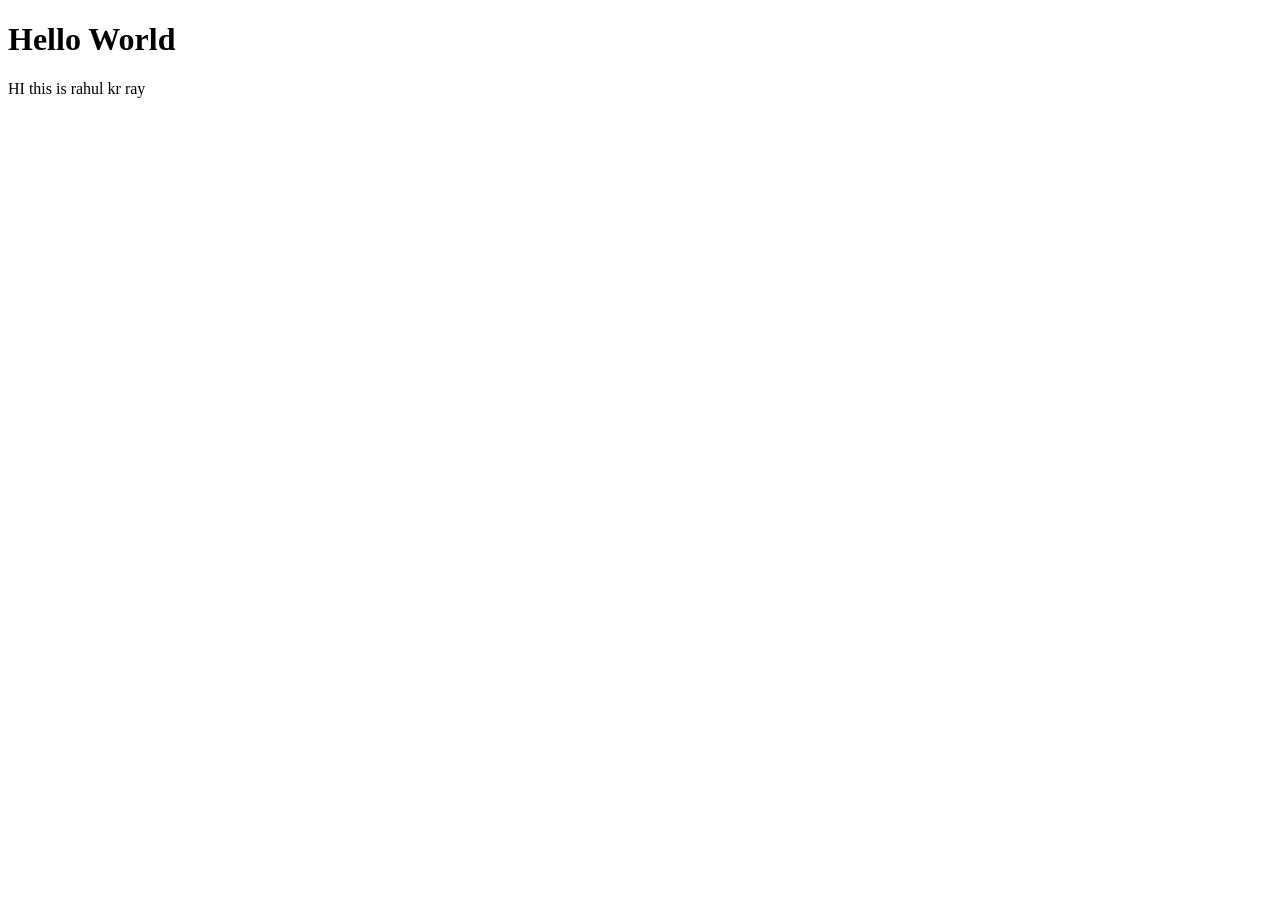
<file: Day 1/index.html>
<!DOCTYPE html>
<html lang="en">
<head>
    <meta charset="UTF-8">
    <meta name="viewport" content="width=device-width, initial-scale=1.0">
    <title>Document</title>
</head>
<body>
    <H1>Hello World </H1> 
    <p>HI this is rahul kr ray </p>
</body>
</html>
</file>
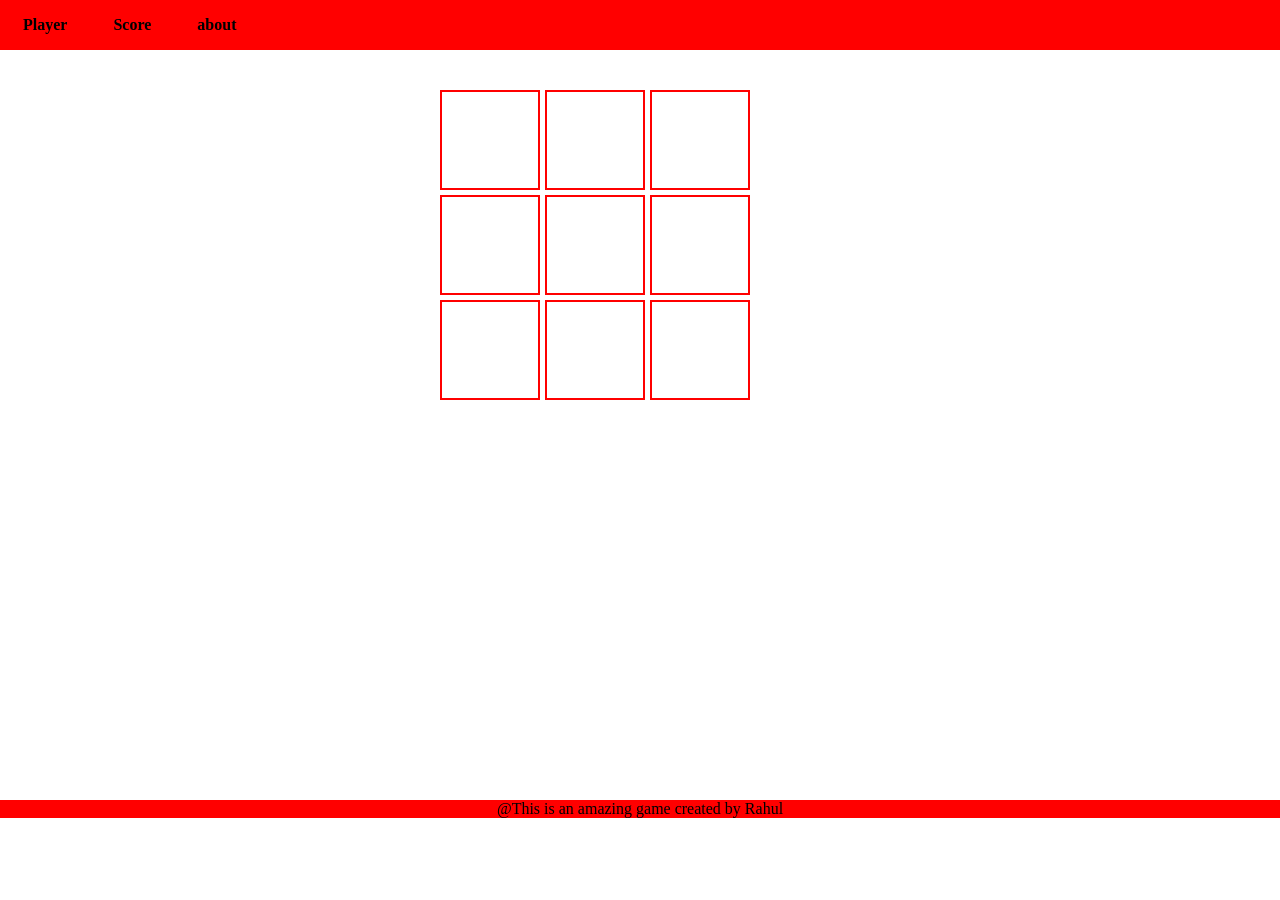
<file: TicTacToeGame/index.html>
<!DOCTYPE html>
<html lang="en">

<head>
    <meta charset="UTF-8">
    <meta name="viewport" content="width=device-width, initial-scale=1.0">
    <title>tic tac toe</title>
    <link rel="stylesheet" href="style.css">
</head>

<body>
    <header>
        <nav>
            <ul>
                <li><b>Player</b></li>
                <li><b>Score</b></li>
                <li><b>about</b></li>
            </ul>
        </nav>
    </header>
    <div class="container">
       <div class="box"></div>
       <div class="box"></div>
       <div class="box"></div>

       <div class="box"></div>
       <div class="box"></div>
       <div class="box"></div>

       <div class="box"></div>
       <div class="box"></div>
       <div class="box"></div>
       


    </div>
    <footer>@This is an amazing game created by Rahul</footer>
</body>
</html>
<script src="brain.js"></script>
</file>
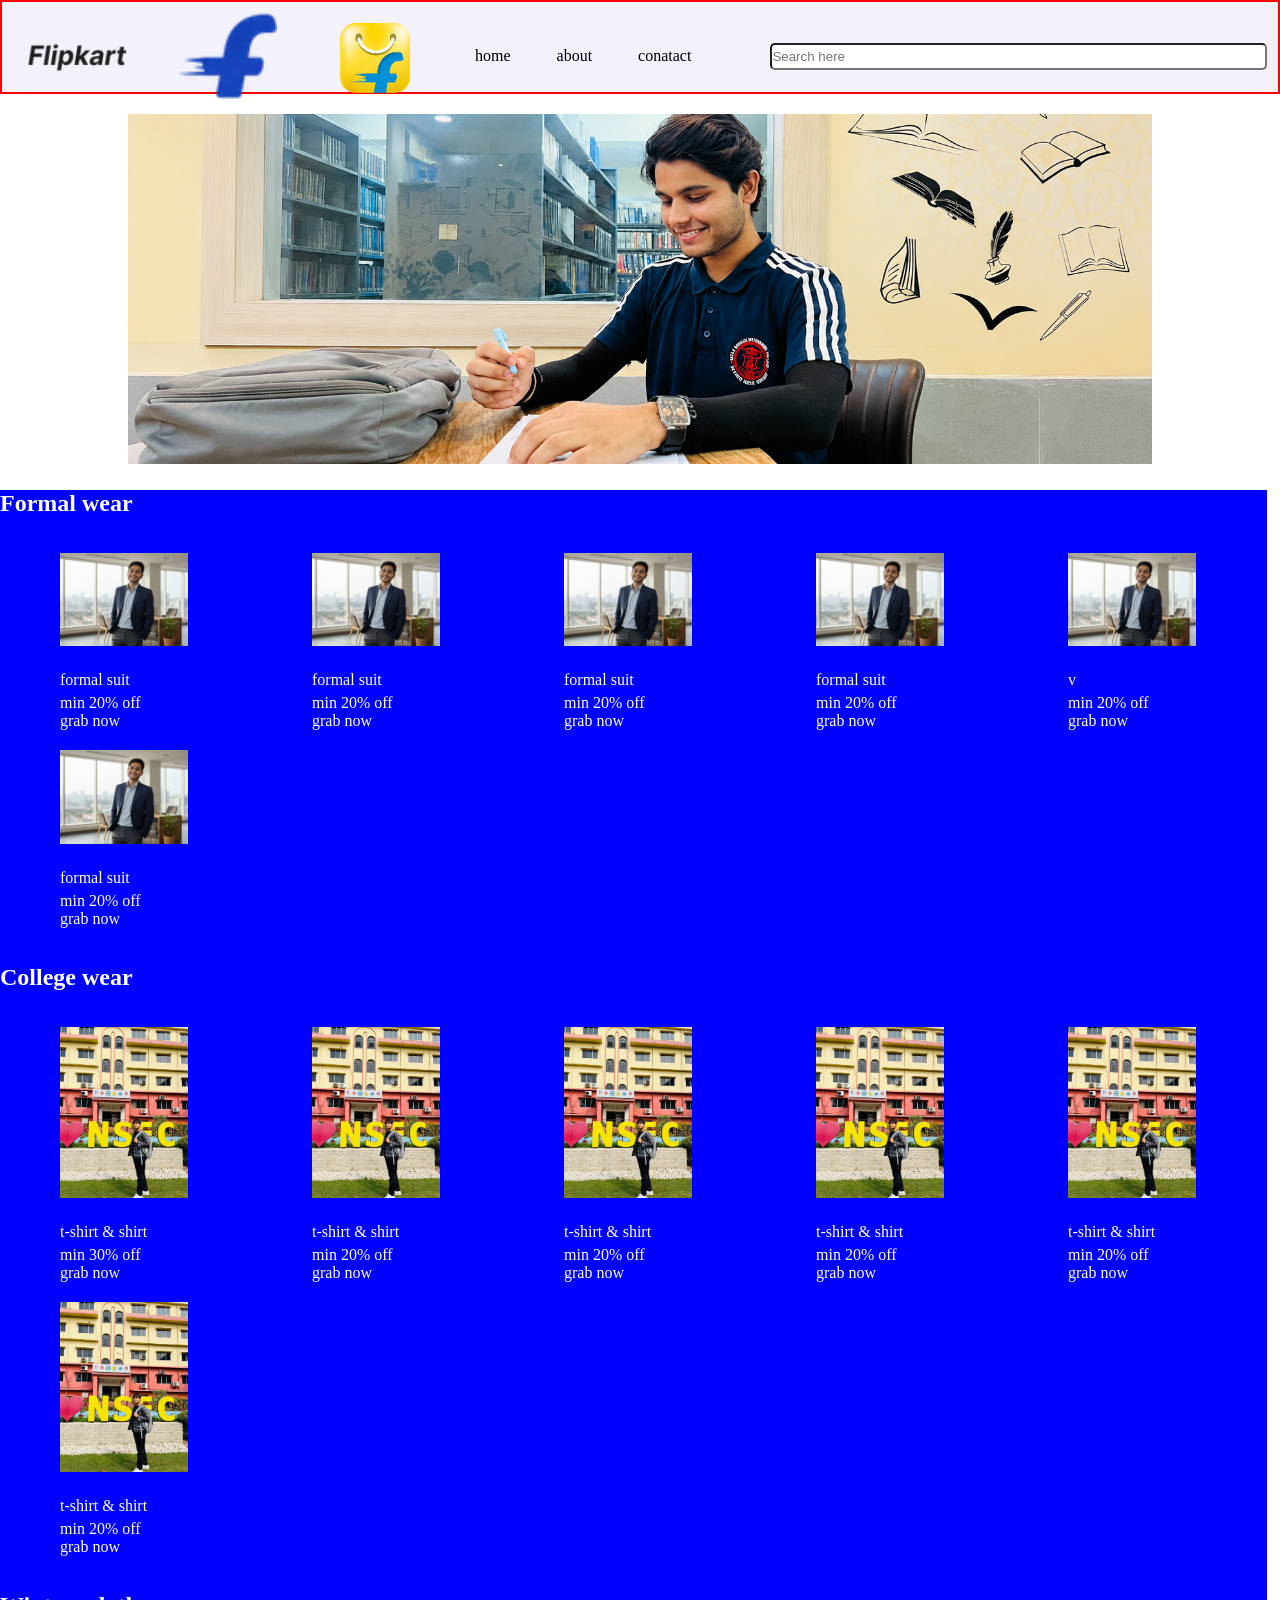
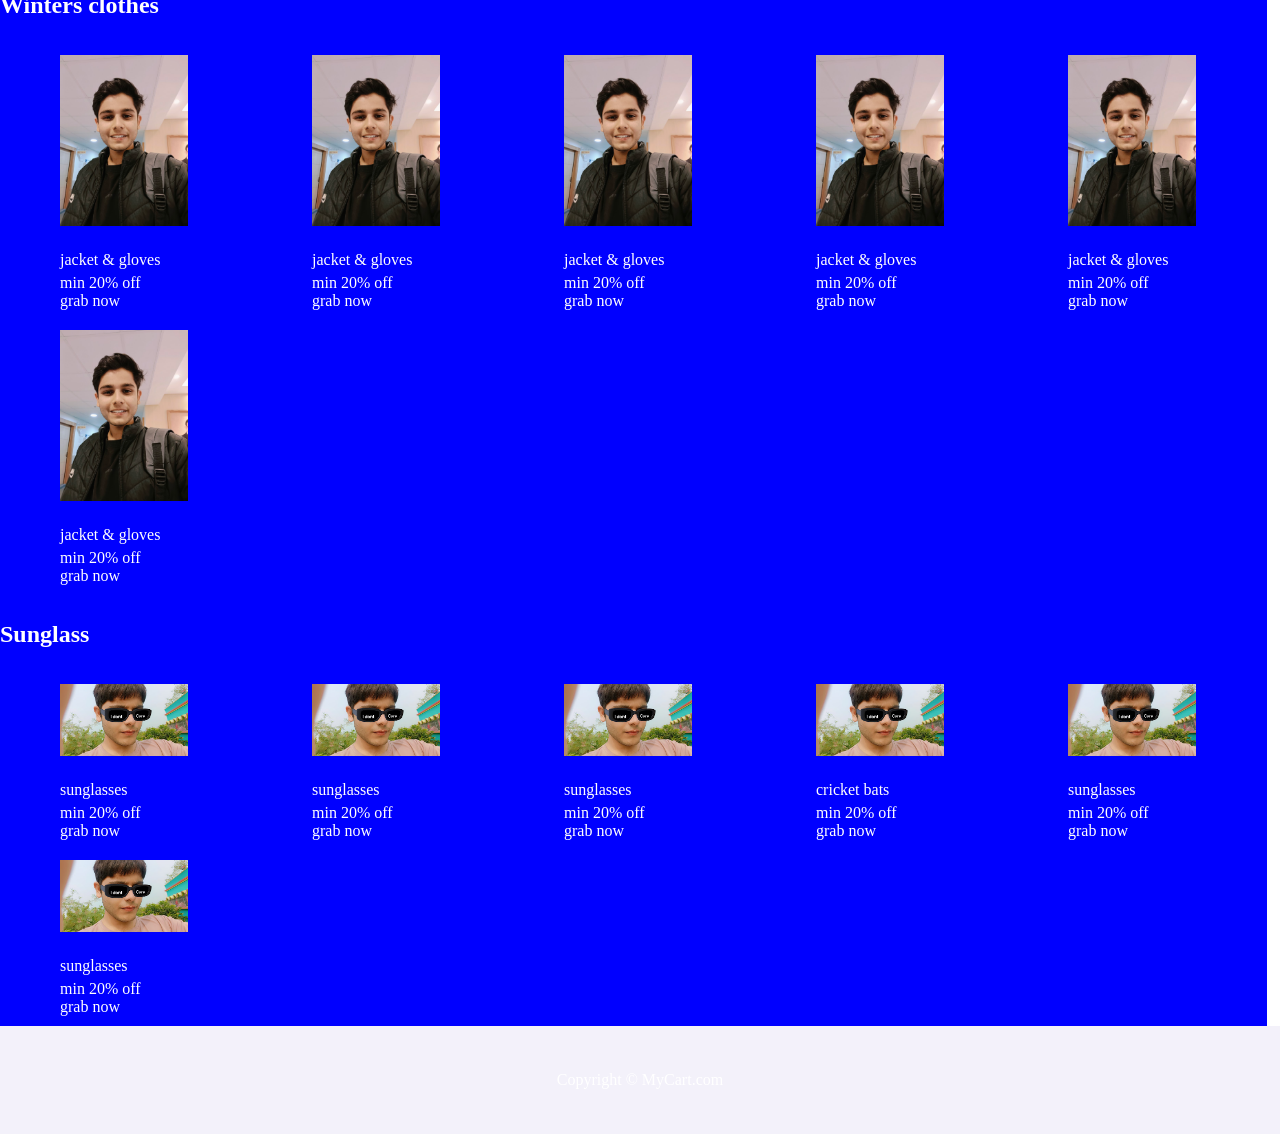
<file: Day 3/EcomProject/index.html>
<!DOCTYPE html>
<html lang="en">

<head>
    <meta charset="UTF-8">
    <meta name="viewport" content="width=device-width, initial-scale=1.0">
    <title>Ecommerce</title>
    <link rel="stylesheet" href="css/style.css">
    <link rel="stylesheet" href="css/utils.css">
</head>

<body>
    <header>
        <nav>
            <div class="logo">
                <img src="flipkqrt.webp" alt="">
                <img src="demo.jpg" alt="">
                <img src="boxff.jpg" alt="">
            </div>
            <ul>
                <li> <a href="home.html">home</a></li>
                <li> <a href="about.html">about</a></li>
                <li> <a href="contact.html">conatact</a></li>




            </ul>
            <div class="search">
                <input type="text" name="" id="" placeholder="Search here">
                <button class="btn">Search</button>
            </div>

        </nav>

    </header>
    <main>
        <div class="container">
            <div class="slider">
                <img class="slider-img" src="rahul.jpg" alt="">
            </div>
            <div class="card">
                <h2 class="my-2">Formal wear</h2>
                <div class="card-item">
                    <img src="formal.jpg" alt="">
                    <div class="lines">
                        <p class="text-cente my-1">formal suit</p>
                        <p class="text-center my-1>balls</p>
                            <p class=" text-center my-1>min 20% off</p>
                        <p>grab now</p>
                    </div>
                </div>
                <div class="card-item">
                    <img src="formal.jpg" alt="">
                    <div class="lines">
                        <p class="text-cente my-1">formal suit</p>
                        <p class="text-center my-1>balls</p>
                            <p class=" text-center my-1>min 20% off</p>
                        <p>grab now</p>
                    </div>
                </div>
                <div class="card-item">
                    <img src="formal.jpg" alt="">
                    <div class="lines">
                        <p class="text-cente my-1">formal suit</p>
                        <p class="text-center my-1>balls</p>
                            <p class=" text-center my-1>min 20% off</p>
                        <p>grab now</p>
                    </div>
                </div>
                <div class="card-item">
                    <img src="formal.jpg" alt="">
                    <div class="lines">
                        <p class="text-cente my-1">formal suit</p>
                        <p class="text-center my-1>balls</p>
                            <p class=" text-center my-1>min 20% off</p>
                        <p>grab now</p>
                    </div>
                </div>
                <div class="card-item">
                    <img src="formal.jpg" alt="">
                    <div class="lines">
                        <p class="text-cente my-1">v</p>
                        <p class="text-center my-1>balls</p>
                            <p class=" text-center my-1>min 20% off</p>
                        <p>grab now</p>
                    </div>
                </div>
                <div class="card-item">
                    <img src="formal.jpg" alt="">
                    <div class="lines">
                        <p class="text-cente my-1">formal suit</p>
                        <p class="text-center my-1>balls</p>
                            <p class=" text-center my-1>min 20% off</p>
                        <p>grab now</p>
                    </div>
                </div>

                <div class="card">
                    <h2 class="my-2"> College wear</h2>
                    <div class="card-item">
                        <img src="garden.jpg" alt="">
                        <div class="lines">
                            <p class="text-cente my-1">t-shirt & shirt</p>
                            <p class="text-center my-1>balls</p>
                            <p class=" text-center my-1>min 30% off</p>
                            <p>grab now</p>
                        </div>
                    </div>
                    <div class="card-item">
                        <img src="garden.jpg" alt="">
                        <div class="lines">
                            <p class="text-cente my-1">t-shirt & shirt</p>
                            <p class="text-center my-1>balls</p>
                            <p class=" text-center my-1>min 20% off</p>
                            <p>grab now</p>
                        </div>
                    </div>
                    <div class="card-item">
                        <img src="garden.jpg" alt="">
                        <div class="lines">
                            <p class="text-cente my-1">t-shirt & shirt</p>
                            <p class="text-center my-1>balls</p>
                            <p class=" text-center my-1>min 20% off</p>
                            <p>grab now</p>
                        </div>
                    </div>
                    <div class="card-item">
                        <img src="garden.jpg" alt="">
                        <div class="lines">
                            <p class="text-cente my-1">t-shirt & shirt</p>
                            <p class="text-center my-1>balls</p>
                            <p class=" text-center my-1>min 20% off</p>
                            <p>grab now</p>
                        </div>
                    </div>
                    <div class="card-item">
                        <img src="garden.jpg" alt="">
                        <div class="lines">
                            <p class="text-cente my-1">t-shirt & shirt</p>
                            <p class="text-center my-1>balls</p>
                            <p class=" text-center my-1>min 20% off</p>
                            <p>grab now</p>
                        </div>
                    </div>
                    <div class="card-item">
                        <img src="garden.jpg" alt="">
                        <div class="lines">
                            <p class="text-cente my-1">t-shirt & shirt</p>
                            <p class="text-center my-1>balls</p>
                            <p class=" text-center my-1>min 20% off</p>
                            <p>grab now</p>
                        </div>
                    </div>


                </div>
                <div class="card">
                    <h2 class="my-2">Winters clothes</h2>
                    <div class="card-item">
                        <img src="reception.jpg"
                            alt="">
                        <div class="lines">
                            <p class="text-cente my-1">jacket & gloves</p>
                            <p class="text-center my-1>balls</p>
                            <p class=" text-center my-1>min 20% off</p>
                            <p>grab now</p>
                        </div>
                    </div>
                      <div class="card-item">
                        <img src="reception.jpg"
                            alt="">
                        <div class="lines">
                            <p class="text-cente my-1">jacket & gloves</p>
                            <p class="text-center my-1>balls</p>
                            <p class=" text-center my-1>min 20% off</p>
                            <p>grab now</p>
                        </div>
                    </div>
                      <div class="card-item">
                        <img src="reception.jpg"
                            alt="">
                        <div class="lines">
                            <p class="text-cente my-1">jacket & gloves</p>
                            <p class="text-center my-1>balls</p>
                            <p class=" text-center my-1>min 20% off</p>
                            <p>grab now</p>
                        </div>
                    </div>
                      <div class="card-item">
                        <img src="reception.jpg"
                            alt="">
                        <div class="lines">
                            <p class="text-cente my-1">jacket & gloves</p>
                            <p class="text-center my-1>balls</p>
                            <p class=" text-center my-1>min 20% off</p>
                            <p>grab now</p>
                        </div>
                    </div>
                      <div class="card-item">
                        <img src="reception.jpg"
                            alt="">
                        <div class="lines">
                            <p class="text-cente my-1">jacket & gloves</p>
                            <p class="text-center my-1>balls</p>
                            <p class=" text-center my-1>min 20% off</p>
                            <p>grab now</p>
                        </div>
                    </div>
                      <div class="card-item">
                        <img src="reception.jpg"
                            alt="">
                        <div class="lines">
                            <p class="text-cente my-1">jacket & gloves</p>
                            <p class="text-center my-1>balls</p>
                            <p class=" text-center my-1>min 20% off</p>
                            <p>grab now</p>
                        </div>
                    </div>

                </div>
                <div class="card">
                    <h2 class="my-2">Sunglass</h2>
                    <div class="card-item">
                        <img src="sunglass.jpg"
                            alt="">
                        <div class="lines">
                            <p class="text-cente my-1">sunglasses</p>
                            <p class="text-center my-1>balls</p>
                            <p class=" text-center my-1>min 20% off</p>
                            <p>grab now</p>
                        </div>
                    </div>
                       <div class="card-item">
                        <img src="sunglass.jpg"
                            alt="">
                        <div class="lines">
                            <p class="text-cente my-1">sunglasses</p>
                            <p class="text-center my-1>balls</p>
                            <p class=" text-center my-1>min 20% off</p>
                            <p>grab now</p>
                        </div>
                    </div>
                       <div class="card-item">
                        <img src="sunglass.jpg"
                            alt="">
                        <div class="lines">
                            <p class="text-cente my-1">sunglasses</p>
                            <p class="text-center my-1>balls</p>
                            <p class=" text-center my-1>min 20% off</p>
                            <p>grab now</p>
                        </div>
                    </div>
                       <div class="card-item">
                        <img src="sunglass.jpg"
                            alt="">
                        <div class="lines">
                            <p class="text-cente my-1">cricket bats</p>
                            <p class="text-center my-1>balls</p>
                            <p class=" text-center my-1>min 20% off</p>
                            <p>grab now</p>
                        </div>
                    </div>
                       <div class="card-item">
                        <img src="sunglass.jpg"
                            alt="">
                        <div class="lines">
                            <p class="text-cente my-1">sunglasses</p>
                            <p class="text-center my-1>balls</p>
                            <p class=" text-center my-1>min 20% off</p>
                            <p>grab now</p>
                        </div>
                    </div>
                       <div class="card-item">
                        <img src="sunglass.jpg"
                            alt="">
                        <div class="lines">
                            <p class="text-cente my-1">sunglasses</p>
                            <p class="text-center my-1>balls</p>
                            <p class=" text-center my-1>min 20% off</p>
                            <p>grab now</p>
                        </div>
                    </div>

                   

                </div>
            </div>
    </main>
    <footer class="flex-all-center">
        <p>Copyright &copy; MyCart.com</p>
    </footer>

</body>

</html>
</file>
<file: TicTacToeGame/style.css>
* {
    margin: 0;
    padding: 0;
    box-sizing: border-box;
}

header {
    background-color: red;
    height: 50px;
    display: flex;
    /* justify-content: center; */
    align-items: center;
}


ul {
    display: flex;
    list-style: none;

}

li {
    margin: 0 23px;
}

.container {
    margin: 40px auto;
    width: 400px;
    display: grid;
    grid-template-columns: repeat(3, 100px);
    grid-template-rows: repeat(3, 100px);
    gap: 5px;
}

.box {
    border: 2px solid red;
    display: flex;
    justify-content: center;
    align-items: center;
    font-size: 50px;
    cursor: pointer;
}


.box:hover{
    background-color: rgb(249, 240, 240);
}
footer {
    background-color: red;
    margin-top: 400px;
    display: flex;
    justify-content: center;
    align-items: center;
}
</file>
<file: Day 3/EcomProject/css/style.css>
:root{
    --main-bg-color: rgb(243, 241, 250);
}

*{
    margin: 0;
    padding: 0;

}
header{
    background-color: var(--main-bg-color);
    border: 2px solid red;
    height: 90px;
}
nav{
    display: flex;
}
.logo{
    display: flex;
    align-items: center;
  
}

.logo img{
    width: 100px;
  padding:  0  25px;
}

nav ul{
    height: 12vh;
    display: flex;
    justify-content: flex-start;
    align-items: center;
}
nav ul li{
    list-style: none;
    padding: 0 23px;
}
nav ul li a{
    color: white;
    text-decoration: none;
    color: black;
}
nav ul li a:hover{
    color: white;
   font-weight: bolder;
}
.search{
    display: flex;
    align-items: center;
    
    
}
.search input{
    width: 493px;
    height: 23px;
    border-radius: 5px;
    margin: 0 16px 0 56px;
   
    
}
.slider{
    width:80vw;
    margin:20px auto;
    overflow:hidden;
}

.slider-img{
    width:100%;
    height:350px;
    object-fit:cover;
    display:block;
    
}
.card{
    background-color: blue;
    width: 99vw;
   
    
}
.card-item{
    display: inline-flex;
    justify-content: center;
    flex-direction: column;
    margin: 0 50px;
    
    
}
.card h2{
    color: white;
}
.card-item img{
    width: 128px;
    margin: 10px;
     overflow:scroll;
}
.lines{
   color: white;
   margin: 10px;
}

.container{
    min-height: calc(100vh - 12vh - 12vh);
}
footer{
    height:12vh;
       background-color: var(--main-bg-color);
    color: white;
}
</file>
<file: Day 3/EcomProject/css/utils.css>
.flex-all-center{
  display: flex;
  justify-content: center;
  text-align: center;
  align-items: center;
}
.btn{
    padding: 5px 10px;
    color: white;
    /* background: var(--main-bg-color); */
    background-color: blue;
    border: 2px solid #8b8585;
    border-radius: 7px;
    cursor: pointer;
}
.my-1{
  margin: 5px 0;
}
.my-2{
   margin: 26px 0;
}
</file>
